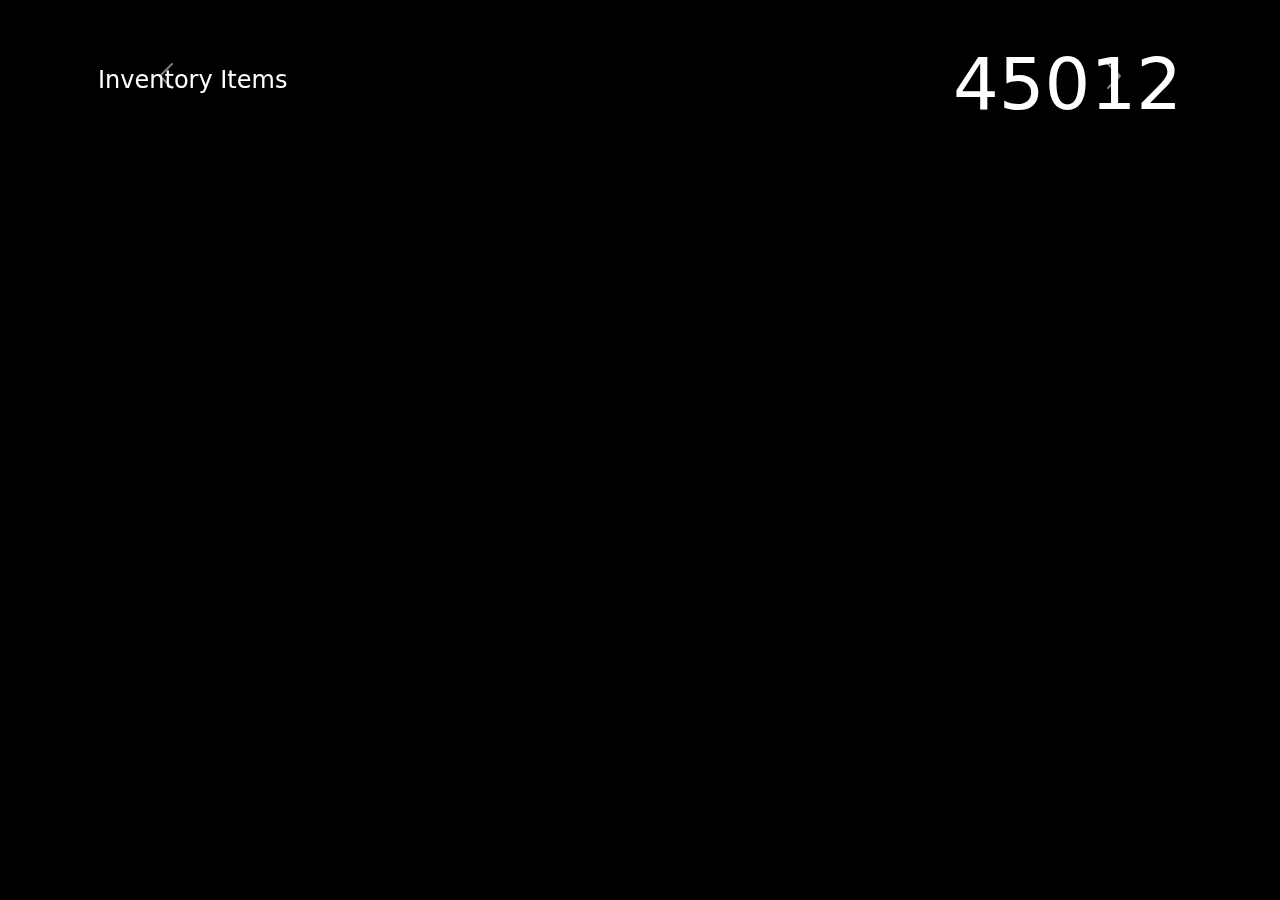
<file: temp.html>
<!DOCTYPE html>
<html lang="en">

<head>
  <meta charset="UTF-8">
  <meta name="viewport" content="width=device-width, initial-scale=1.0">
  <link rel="stylesheet" href="https://cdn.jsdelivr.net/npm/bootstrap@5.3.0/dist/css/bootstrap.min.css">
  <link rel="stylesheet" href="https://cdn.jsdelivr.net/npm/bootstrap-icons@1.4.1/font/bootstrap-icons.css" />
  <script src="https://cdn.jsdelivr.net/npm/@popperjs/core@2.11.8/dist/umd/popper.min.js" integrity="sha384-I7E8VVD/ismYTF4hNIPjVp/Zjvgyol6VFvRkX/vR+Vc4jQkC+hVqc2pM8ODewa9r" crossorigin="anonymous"></script>
<script src="https://cdn.jsdelivr.net/npm/bootstrap@5.3.2/dist/js/bootstrap.min.js" integrity="sha384-BBtl+eGJRgqQAUMxJ7pMwbEyER4l1g+O15P+16Ep7Q9Q+zqX6gSbd85u4mG4QzX+" crossorigin="anonymous"></script>

</head>

<body class="bg-black">
  <div class="container">
    <div id="carouselExample" class="carousel slide">
      <div class="carousel-inner">
        <div class="carousel-item active">
          <div class="card border-0 text-white h-100" style="background-color: rgba(0, 0, 0,0.6);">
            <div class="card-body border-0 d-flex flex-column">
              <div style="padding-top: 25px;" class="d-flex flex-row justify-content-between align-items-center">
                <p class="fs-4" style="padding-right: 25px;">Inventory Items</p>
                <!-- <div class="flex-grow-1 justify-content-center align-items-center"> -->
                <h1 class="display-2">45012</h1>
                <!-- </div> -->
              </div>
            </div>
          </div>
        </div>
        <div class="carousel-item">
          <div class="card border-0 text-white h-100" style="background-color: rgba(0, 0, 0,0.6);">
            <div class="card-body border-0 d-flex flex-column">
              <div style="padding-top: 25px;" class="d-flex flex-row justify-content-between align-items-center">
                <p class="fs-4" style="padding-right: 25px;">Inventory Items</p>
                <!-- <div class="flex-grow-1 justify-content-center align-items-center"> -->
                <h1 class="display-2">45012</h1>
                <!-- </div> -->
              </div>
            </div>
          </div>
        </div>
        <div class="carousel-item">
          <!-- <img src="./images/preview.PNG" class="d-block w-100" alt="..."> -->
          <div class="progress-stacked">
            <div class="progress" role="progressbar" aria-label="Segment one" aria-valuenow="15" aria-valuemin="0"
              aria-valuemax="100" style="width: 15%">
              <div class="progress-bar"></div>
            </div>
            <div class="progress" role="progressbar" aria-label="Segment two" aria-valuenow="30" aria-valuemin="0"
              aria-valuemax="100" style="width: 30%">
              <div class="progress-bar bg-success"></div>
            </div>
            <div class="progress" role="progressbar" aria-label="Segment three" aria-valuenow="20" aria-valuemin="0"
              aria-valuemax="100" style="width: 20%">
              <div class="progress-bar bg-info"></div>
            </div>
          </div>
        </div>
      </div>
      <button class="carousel-control-prev" type="button" data-bs-target="#carouselExample" data-bs-slide="prev">
        <span class="carousel-control-prev-icon" aria-hidden="true"></span>
        <span class="visually-hidden">Previous</span>
      </button>
      <button class="carousel-control-next" type="button" data-bs-target="#carouselExample" data-bs-slide="next">
        <span class="carousel-control-next-icon" aria-hidden="true"></span>
        <span class="visually-hidden">Next</span>
      </button>
    </div>



    <!-- <div class="progress-stacked">
      <div class="progress" role="progressbar" aria-label="Segment one" aria-valuenow="15" aria-valuemin="0"
        aria-valuemax="100" style="width: 15%">
        <div class="progress-bar"></div>
      </div>
      <div class="progress" role="progressbar" aria-label="Segment two" aria-valuenow="30" aria-valuemin="0"
        aria-valuemax="100" style="width: 30%">
        <div class="progress-bar bg-success"></div>
      </div>
      <div class="progress" role="progressbar" aria-label="Segment three" aria-valuenow="20" aria-valuemin="0"
        aria-valuemax="100" style="width: 20%">
        <div class="progress-bar bg-info"></div>
      </div>
    </div> -->
  </div>
</body>

</html>
</file>
